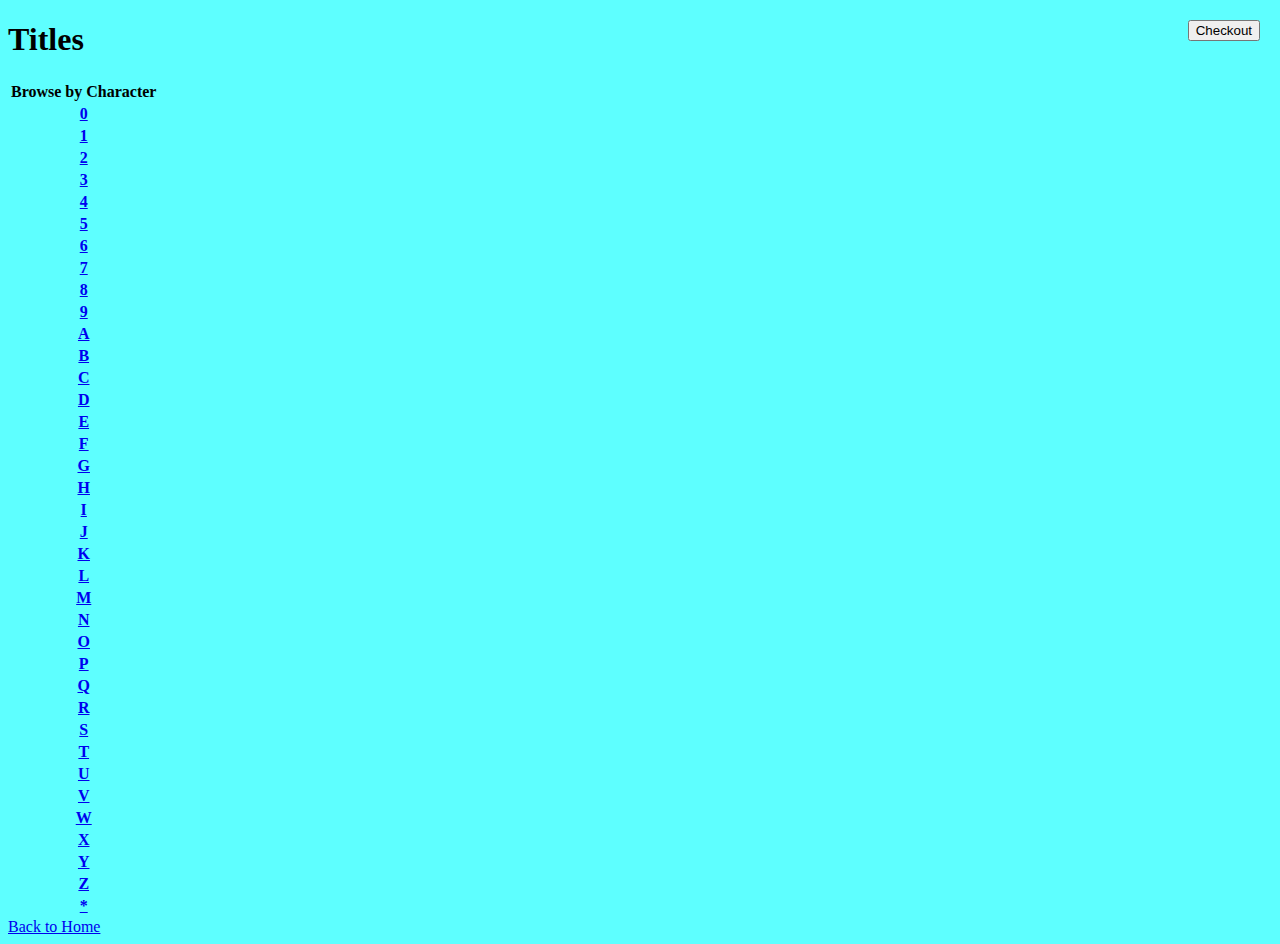
<file: cs122b-spring20-team-36-master/cs122b-spring20-project1/WebContent/browsebytitle.html>
<!-- This example is following frontend and backend separation.

    This .html performs two steps:
    1. Create a html template skeleton, with all the elements defined (some left empty) and named with ids.
    2. Load index.js to populate the data into empty elements.
    -->

<!doctype html>
<html lang="en">
<head>
    <!-- Required meta tags -->
    <meta charset="utf-8">
    <meta name="viewport"
          content="width=device-width, initial-scale=1, shrink-to-fit=no">

    <!-- Bootstrap CSS -->
    <!-- <link rel="stylesheet" href="https://maxcdn.bootstrapcdn.com/bootstrap/4.0.0/css/bootstrap.min.css"
          integrity="sha384-Gn5384xqQ1aoWXA+058RXPxPg6fy4IWvTNh0E263XmFcJlSAwiGgFAW/dAiS6JXm" crossorigin="anonymous"> -->

    <title>Title Browse</title>
</head>
<body BGCOLOR="#5EFFFF">

<h1>Titles</h1>

<div style="position: absolute; right: 20px; top: 20px;">
    <button onclick="window.location.href = 'cart.html';">Checkout</button>
</div>

<!-- Id "star_table" is useful for jQuery to find the html element with id, class here is mapping to Bootstrap defined class CSS -->
<table id=title_table class="table table-striped">
    <!-- Create a table header -->
    <thead>
    <tr>
        <!-- Titles of each column-->
        <th>Browse by Character</th>
    </tr>
    </thead>
    <!-- Table body is left empty here, will be populated with the data retrieved with index.js -->
    <!-- Again, id "star_table_body" is useful for jQuery to find this html element -->
    <tbody id=title_table_body></tbody>
</table>

<a href="index.html">Back to Home</a>

<!-- Load jQuery and Bootstrap JS -->
<script src="https://ajax.googleapis.com/ajax/libs/jquery/3.2.1/jquery.min.js"></script>
<script src="https://cdnjs.cloudflare.com/ajax/libs/popper.js/1.12.9/umd/popper.min.js"></script>
<script src="https://maxcdn.bootstrapcdn.com/bootstrap/4.0.0/js/bootstrap.min.js"></script>

<!-- Load our own JS file -->
<!-- The path is relative to index.html, since these two files are in the same directory -->
<!-- Note the url does not contain a "/" in the beginning, which means the url is relative to current path
     otherwise the url is relative to the root path-->
<script src="browsebytitle.js"></script>

</body>


</html>
</file>
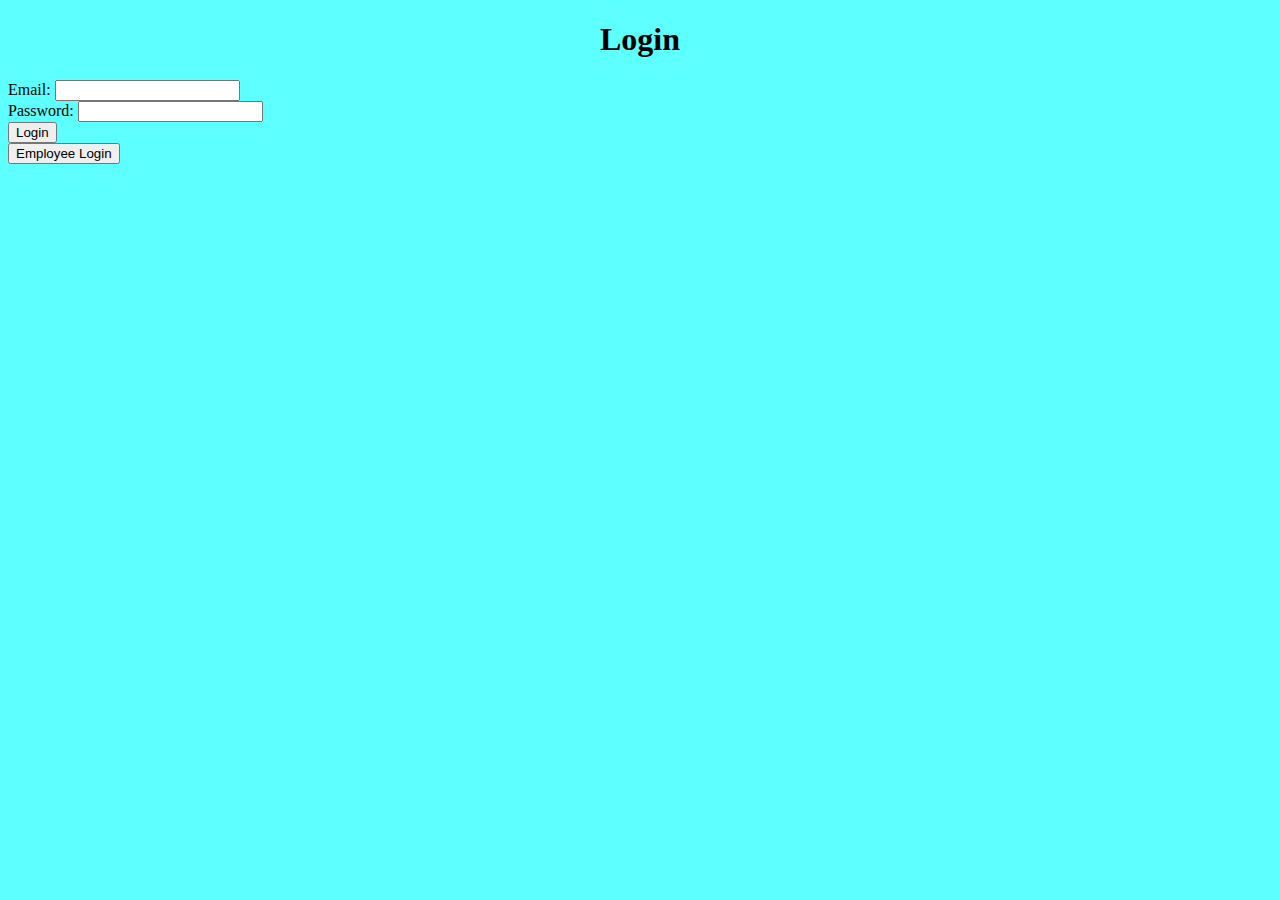
<file: cs122b-spring20-team-36-master/cs122b-spring20-project1/WebContent/login.html>
<!-- This example is following frontend and backend separation.

    This .html performs two steps:
    1. Create a html template skeleton, with all the elements defined (some left empty) and named with ids.
    2. Load login.js to populate the data into empty elements.
    -->

<!doctype html>
<html lang="en">
<head>
    <!-- Required meta tags -->
    <meta charset="utf-8">
    <meta name="viewport"
          content="width=device-width, initial-scale=1, shrink-to-fit=no">

    <!-- Bootstrap CSS -->
    <!-- <link rel="stylesheet" href="https://maxcdn.bootstrapcdn.com/bootstrap/4.0.0/css/bootstrap.min.css"
          integrity="sha384-Gn5384xqQ1aoWXA+058RXPxPg6fy4IWvTNh0E263XmFcJlSAwiGgFAW/dAiS6JXm" crossorigin="anonymous"> -->
    <script src='https://www.google.com/recaptcha/api.js'></script>
    <title>Login Page</title>
</head>
<body BGCOLOR="#5EFFFF">


<h1 ALIGN="CENTER"> Login </h1>

<form id="login_form" ACTION="form-recaptcha" METHOD="POST">
    Email: <input TYPE="TEXT" name="email"><br>
    Password: <input TYPE="PASSWORD" name="password"><br>
    <div class="g-recaptcha" id="recaptcha" data-sitekey="6LdZQPQUAAAAAEoO7SUBJdWfJaGwGyJv-kv8mdYV"></div>
    <input TYPE="SUBMIT" VALUE="Login">
</form>
<button onclick="window.location.href = 'fabflix/_dashboardlogin.html';">Employee Login</button>
<h3 id="login_info"></h3>

<!-- Load jQuery and Bootstrap JS -->
<script src="https://ajax.googleapis.com/ajax/libs/jquery/3.2.1/jquery.min.js"></script>
<script src="https://cdnjs.cloudflare.com/ajax/libs/popper.js/1.12.9/umd/popper.min.js"></script>
<script src="https://maxcdn.bootstrapcdn.com/bootstrap/4.0.0/js/bootstrap.min.js"></script>

<!-- Load our own JS file -->
<!-- The path is relative to login.html, since these two files are in the same directory -->
<!-- Note the url does not contain a "/" in the beginning, which means the url is relative to current path
     otherwise the url is relative to the root path-->
<script src="login.js"></script>

</body>


</html>
</file>
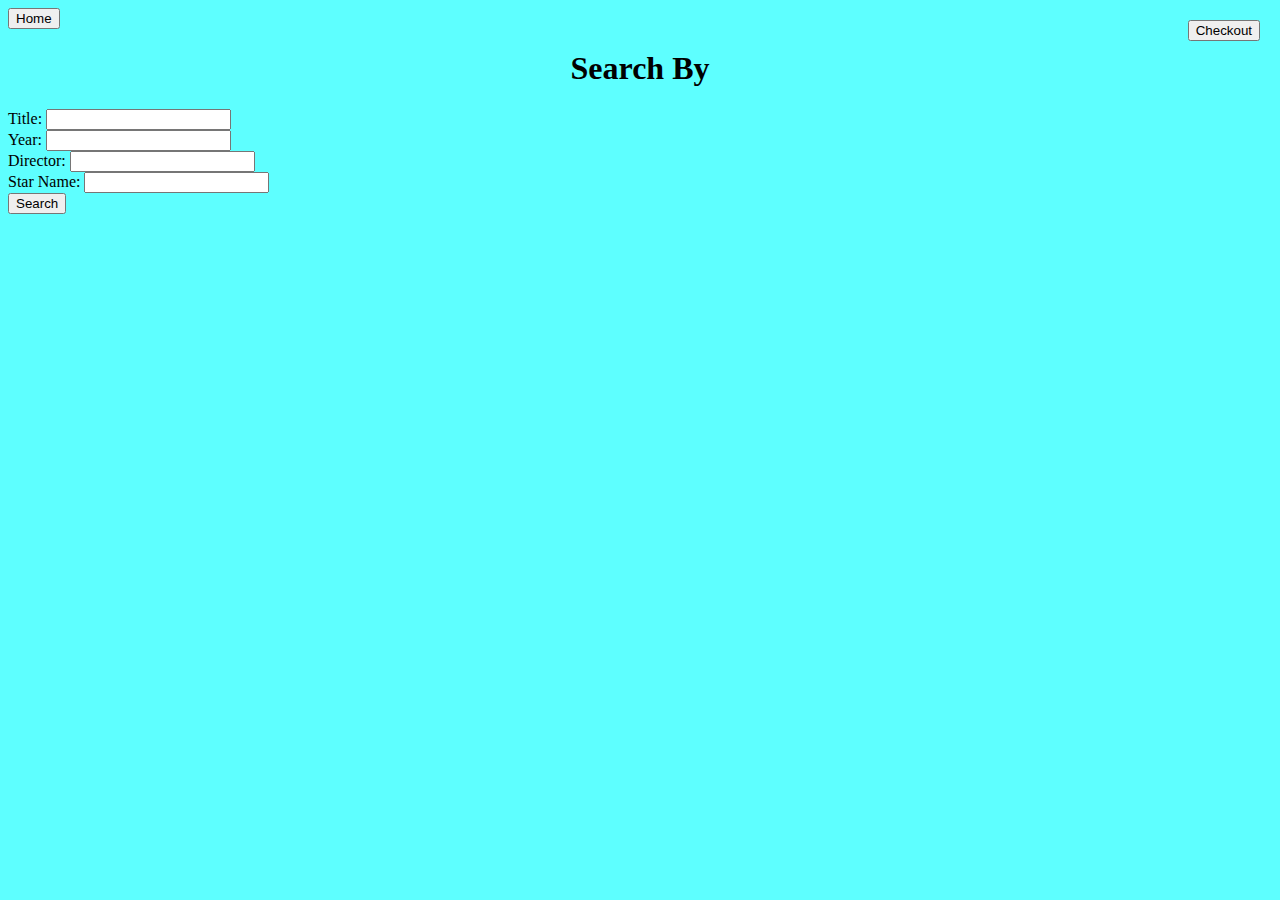
<file: cs122b-spring20-team-36-master/cs122b-spring20-project1/WebContent/search.html>
<!DOCTYPE html>
<html lang="en">
<head>
    <meta charset="UTF-8">
    <title>Search</title>
</head>
<body BGCOLOR="#5EFFFF">

<button onclick="window.location.href = 'index.html';">Home</button>
<div style="position: absolute; right: 20px; top: 20px;">
    <button onclick="window.location.href = 'cart.html';">Checkout</button>
</div>

<h1 ALIGN="CENTER">Search By</h1>

<form ACTION="index.html" METHOD="GET">
    Title: <input TYPE="TEXT" id="movie_title" name = "movie_title"><br>

    Year: <input TYPE="TEXT" id="movie_year" name = "movie_year"><br>

    Director: <input TYPE="TEXT" id="movie_director" name = "movie_director"><br>

    Star Name: <input TYPE="TEXT" id="star_name" name = "star_name"><br>

    <input type="HIDDEN" name = "clear" value = 1>
    <input TYPE="SUBMIT" VALUE="Search">
</form>

</body>
</html>
</file>
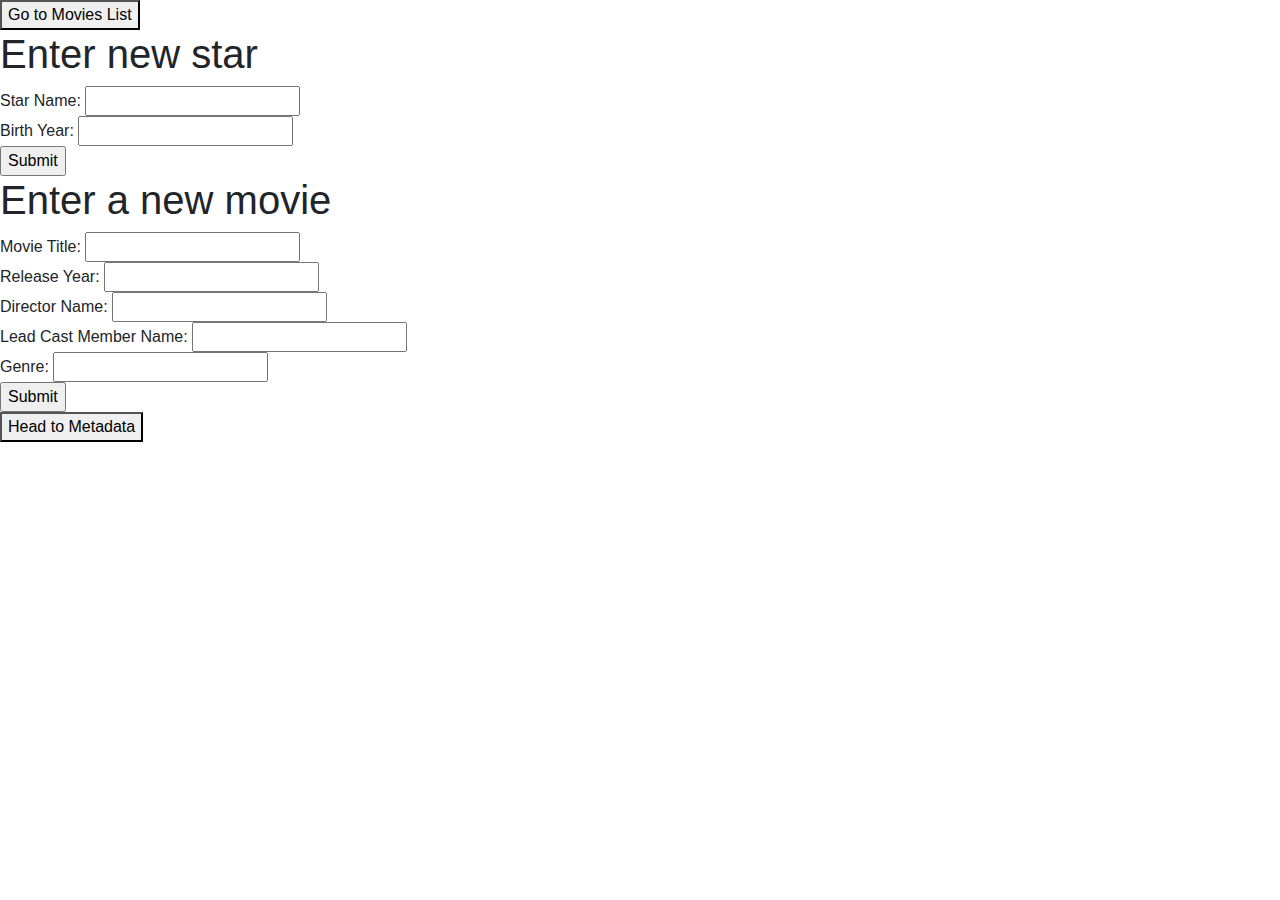
<file: cs122b-spring20-team-36-master/cs122b-spring20-project1/WebContent/fabflix/_dashboard.html>
<!DOCTYPE html>
<html lang="en">
<head>
    <meta charset="utf-8">
    <meta name="viewport"
          content="width=device-width, initial-scale=1, shrink-to-fit=no">

    <!-- Bootstrap CSS -->
    <link rel="stylesheet" href="https://maxcdn.bootstrapcdn.com/bootstrap/4.0.0/css/bootstrap.min.css"
          integrity="sha384-Gn5384xqQ1aoWXA+058RXPxPg6fy4IWvTNh0E263XmFcJlSAwiGgFAW/dAiS6JXm" crossorigin="anonymous">
    <title>Dashboard</title>
</head>
<button onclick="window.location.href = '../index.html';">Go to Movies List</button>
<body>
<h1>Enter new star</h1>
<form id="star_form">
    Star Name: <input TYPE="TEXT" id="star_name" name="star_name"><br>
    Birth Year: <input TYPE="TEXT" id="birth_year" name="birth_year"><br>
    <input TYPE="SUBMIT" VALUE="Submit">
</form>

<h1>Enter a new movie</h1>
<form id="movie_form">
    Movie Title: <input TYPE="TEXT" id="m_title" name="m_title"><br>
    Release Year: <input TYPE="TEXT" id="m_year" name="m_year"><br>
    Director Name: <input TYPE="TEXT" id="m_dir" name="m_dir"><br>
    Lead Cast Member Name: <input TYPE="TEXT" id="s_name" name="s_name"><br>
    Genre: <input TYPE="TEXT" id="genre" name="genre"><br>
    <input TYPE="SUBMIT" VALUE="Submit">
</form>

<button onclick="window.location.href = 'metadata.html';">Head to Metadata</button>
<script src="https://ajax.googleapis.com/ajax/libs/jquery/3.2.1/jquery.min.js"></script>
<script src="https://cdnjs.cloudflare.com/ajax/libs/popper.js/1.12.9/umd/popper.min.js"></script>
<script src="https://maxcdn.bootstrapcdn.com/bootstrap/4.0.0/js/bootstrap.min.js"></script>
<script src="new-star.js"></script>
<script src="new-movie.js"></script>
</body>
</html>
</file>
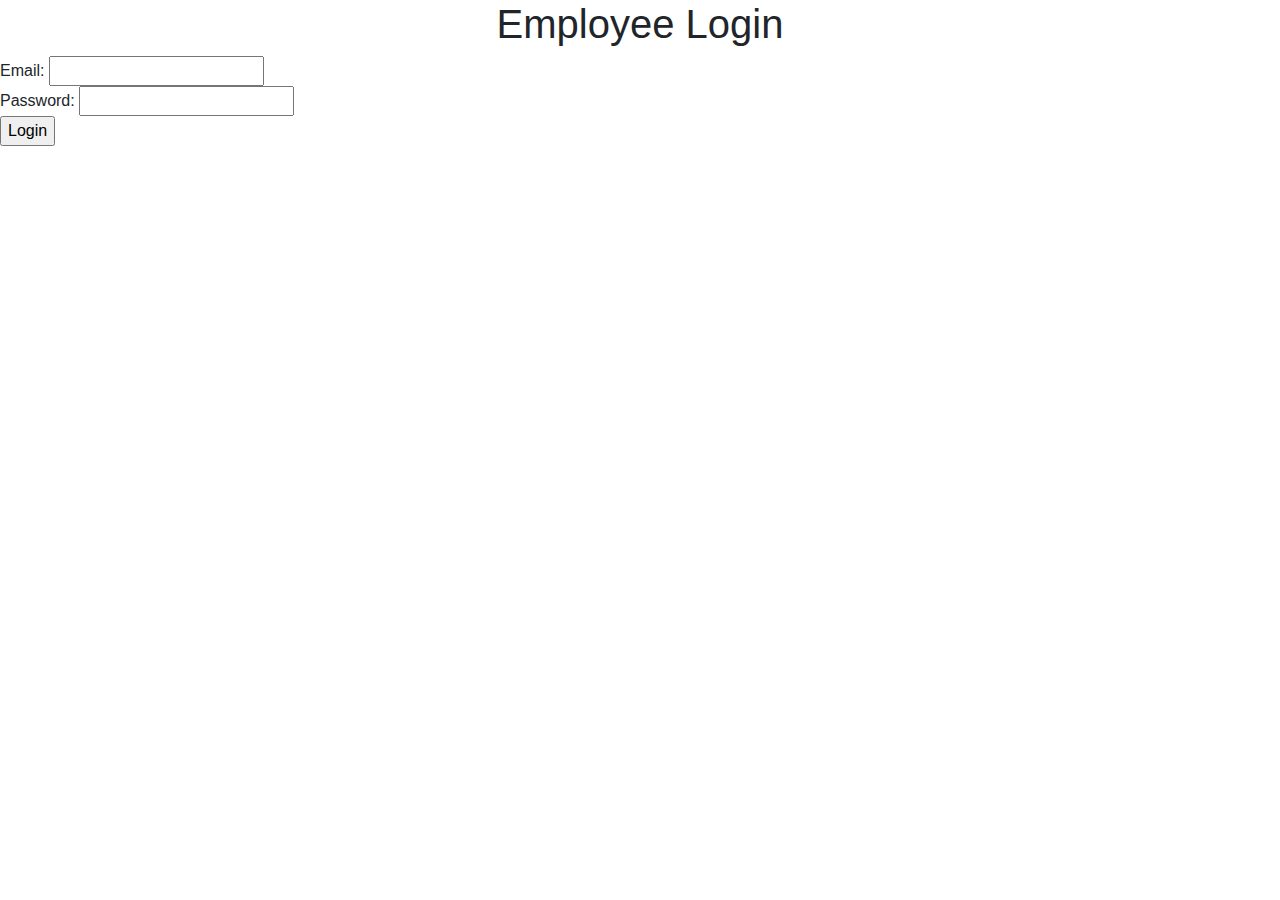
<file: cs122b-spring20-team-36-master/cs122b-spring20-project1/WebContent/fabflix/_dashboardlogin.html>
<!DOCTYPE html>
<html lang="en">
<head>
    <!-- Required meta tags -->
    <meta charset="utf-8">
    <meta name="viewport"
          content="width=device-width, initial-scale=1, shrink-to-fit=no">

    <!-- Bootstrap CSS -->
    <link rel="stylesheet" href="https://maxcdn.bootstrapcdn.com/bootstrap/4.0.0/css/bootstrap.min.css"
          integrity="sha384-Gn5384xqQ1aoWXA+058RXPxPg6fy4IWvTNh0E263XmFcJlSAwiGgFAW/dAiS6JXm" crossorigin="anonymous">
    <script src='https://www.google.com/recaptcha/api.js'></script>
    <title>Dashboard Login</title>
</head>
<body>

<h1 ALIGN="CENTER"> Employee Login </h1>

<form id="login_form" ACTION="form-recaptcha" METHOD="POST">
    Email: <input TYPE="TEXT" name="email"><br>
    Password: <input TYPE="PASSWORD" name="password"><br>
    <div class="g-recaptcha" id="recaptcha" data-sitekey="6LdZQPQUAAAAAEoO7SUBJdWfJaGwGyJv-kv8mdYV"></div>
    <input TYPE="SUBMIT" VALUE="Login">
</form>
<h3 id="login_info"></h3>

<!-- Load jQuery and Bootstrap JS -->
<script src="https://ajax.googleapis.com/ajax/libs/jquery/3.2.1/jquery.min.js"></script>
<script src="https://cdnjs.cloudflare.com/ajax/libs/popper.js/1.12.9/umd/popper.min.js"></script>
<script src="https://maxcdn.bootstrapcdn.com/bootstrap/4.0.0/js/bootstrap.min.js"></script>

<!-- Load our own JS file -->
<!-- The path is relative to login.html, since these two files are in the same directory -->
<!-- Note the url does not contain a "/" in the beginning, which means the url is relative to current path
     otherwise the url is relative to the root path-->
<script src="_dashboardlogin.js"></script>

</body>
</html>
</file>
